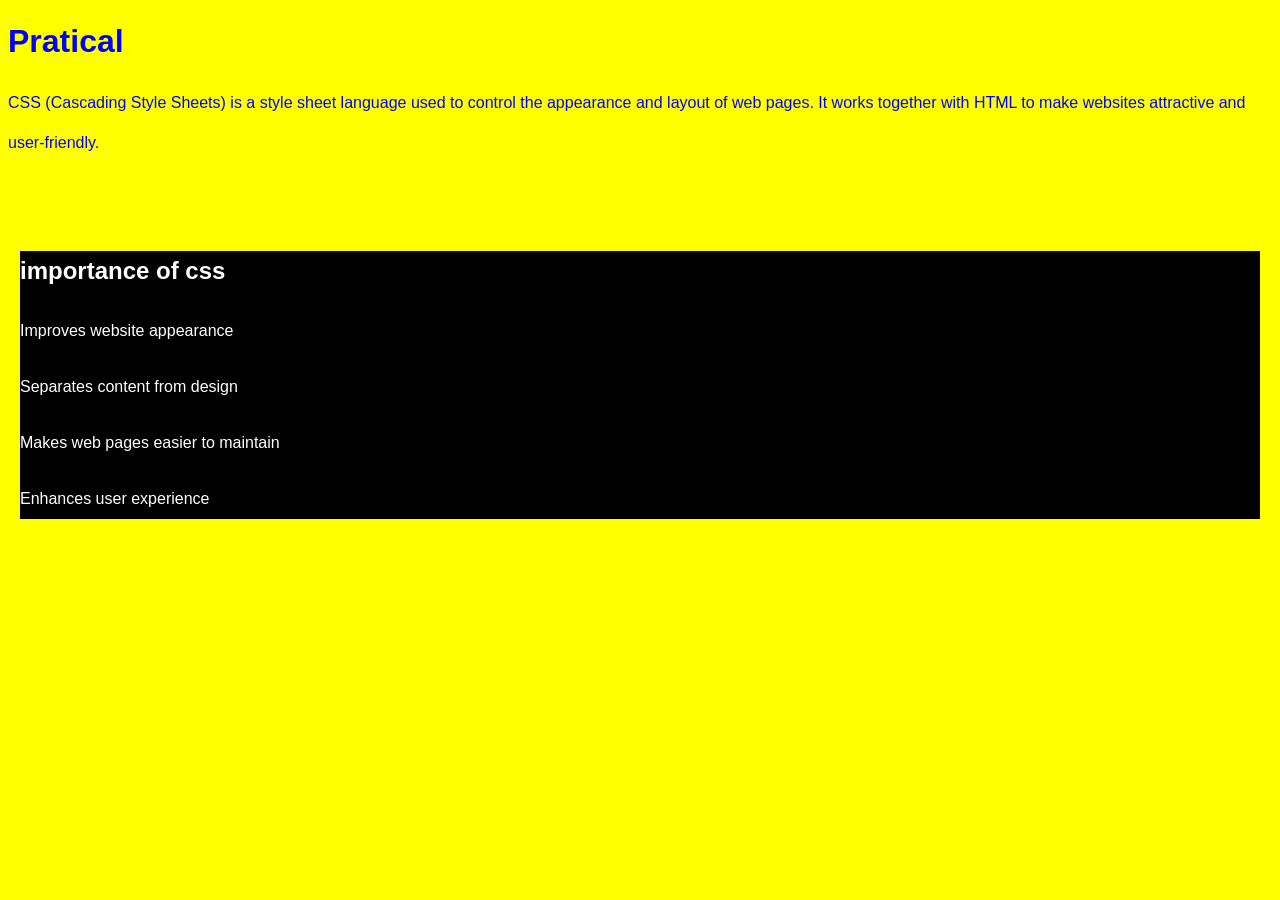
<file: index.html>
<!DOCTYPE html>
<html>
    <head>
        <title>CSS</title>
        <link rel="stylesheet" href="style.css">
    </head>

    <body>
     
       <h1>Pratical</h1>
       <p>CSS (Cascading Style Sheets) is a style sheet language used to control the appearance and layout of web pages. It works together with HTML to make websites attractive and user-friendly.</p>
       <br>
     <div class="container">
        <div class="htp-1">
          <h2>importance of css</h2>
          <p>Improves website appearance</p>
          <p>Separates content from design</p>
          <p>Makes web pages easier to maintain</p>
          <p>Enhances user experience</p>
        </div>
     </div>
    </body>
</html>
</file>
<file: style.css>
body{
    background-color: yellow;
    color: blue;
    font-family: Arial, Helvetica, sans-serif;
    line-height: 2.5em;
}

.container{
    margin: auto;
    padding: 12px;
}

.htp-1{
    background-color: black;
    color: white;
}
</file>
<file: CSS/style.css>
body{
    background-color: yellow;
    color: blue;
    font-family: Arial, Helvetica, sans-serif;
    line-height: 2.5em;
}

.container{
    margin: auto;
    padding: 12px;
}

.htp-1{
    background-color: black;
    color: white;
}
</file>
